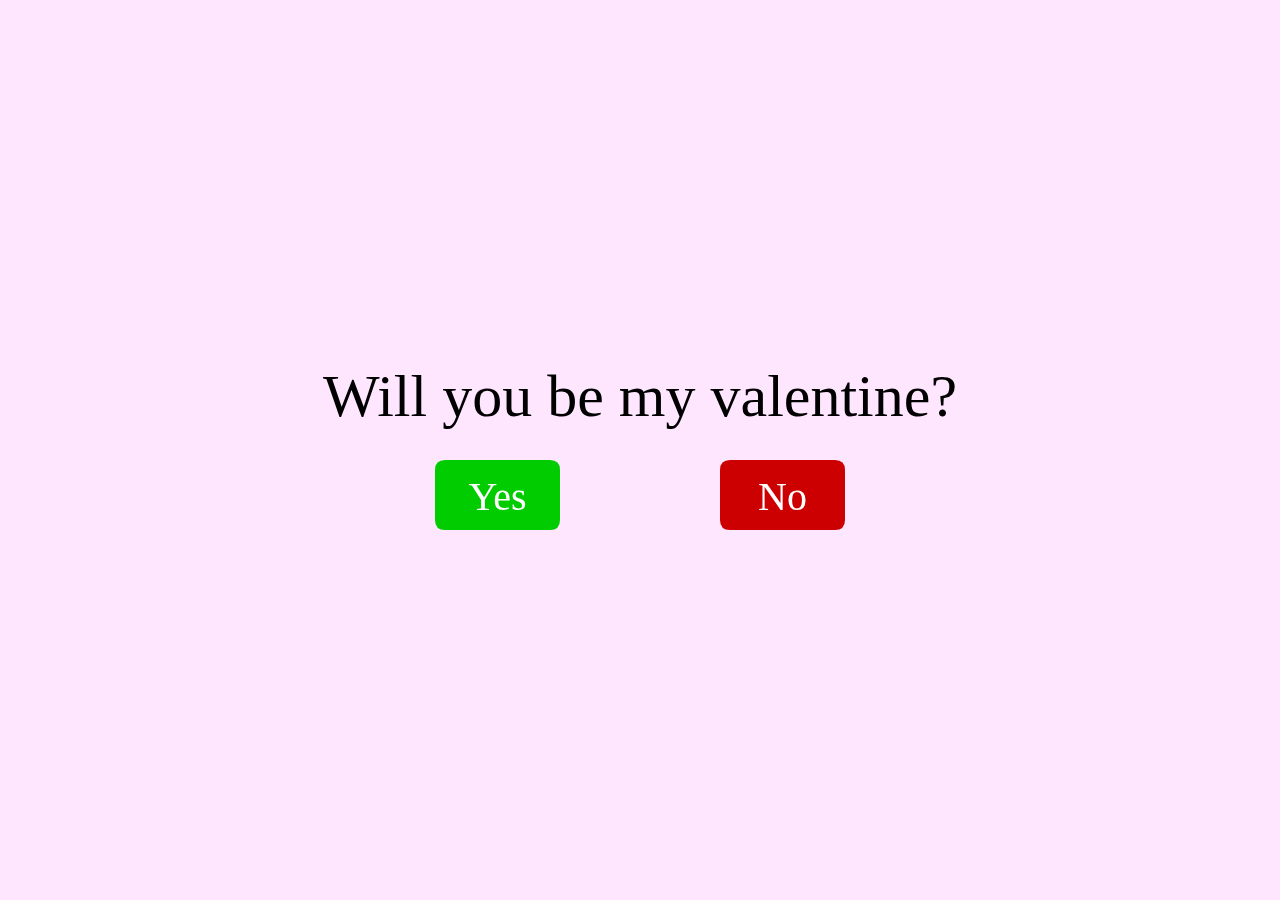
<file: index.html>
<!DOCTYPE html>
<html lang="en">
	<head>
		<title>Valentine Test</title>
		
		<meta charset="UTF-8">
		<meta name="viewport" content="width=device-width, initial-scale=1.0">

		<link rel="StyleSheet" href="Styles/Valentine.css">
		<link href="https://fonts.googleapis.com/css2?family=Dancing+Script&display=swap" rel="stylesheet">
	</head>
	
	<body>
		<canvas id="valentineCanvas">
			Your browser does not support the HTML canvas tag.
		</canvas>
		
		<script src="Scripts/Valentine.js"></script>
	</body>
</html>
</file>
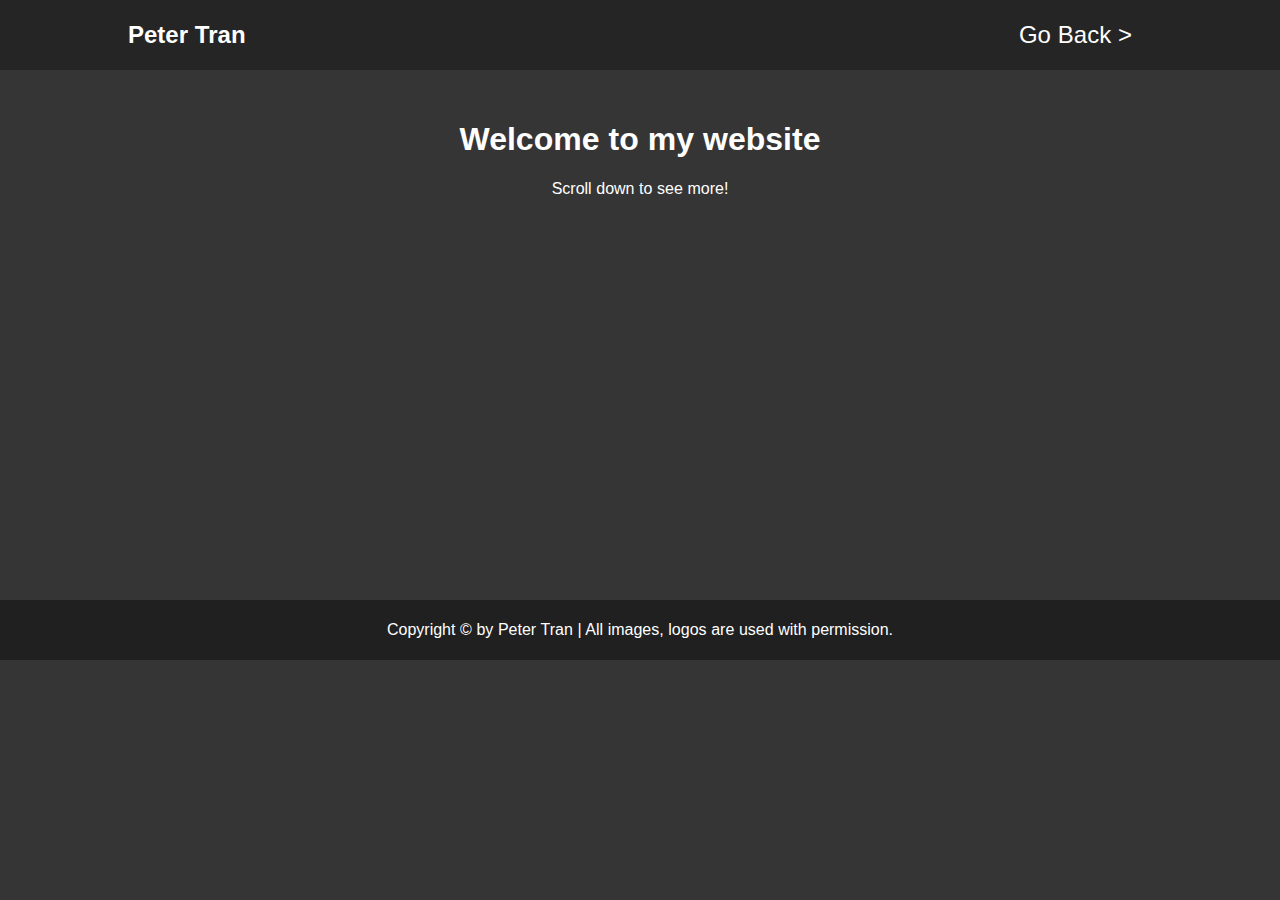
<file: Pages/Dedicated Project Template.html>
<!DOCTYPE html>
<html lang="en">
	<head>
		<title>Template</title>
		
		<meta charset="UTF-8">
		<meta name="viewport" content="width=device-width, initial-scale=1.0">
		
		<link rel="StyleSheet" href="../Styles/Template.css">
		<link rel="StyleSheet" href="../Styles/Navbar.css">
	</head>
	
	<body>
		<!-- Navigation Bar -->
		<nav id="Navbar">
			<a href="../index.html" class="Brand">Peter Tran</a>

			<!-- Hamburger Icon -->
			<div class="Hamburger" onclick="ToggleMenu()">
				<div></div>
				<div></div>
				<div></div>
			</div>

			<!-- Navigation Items -->
			<ul class="NavItems" id="NavItems">
				<li class="RightNavItem"><a href="#" onclick="GoBack()">Go Back <span>&gt;</span></a></li>
			</ul>
		</nav>

		<div class="MainBodyContent">
			<!-- Content below -->
			<div style="height: 500px; padding-top: 100px;">
				<h1>Welcome to my website</h1>
				<p>Scroll down to see more!</p>
			</div>
		</div>

		<!-- Footer Section-->
		<div class="Footer">
			<p>Copyright &copy by Peter Tran | All images, logos are used with permission.</p>
		</div>

		<script src="../Scripts/Navbar.js"></script>
	</body>
</html>
</file>
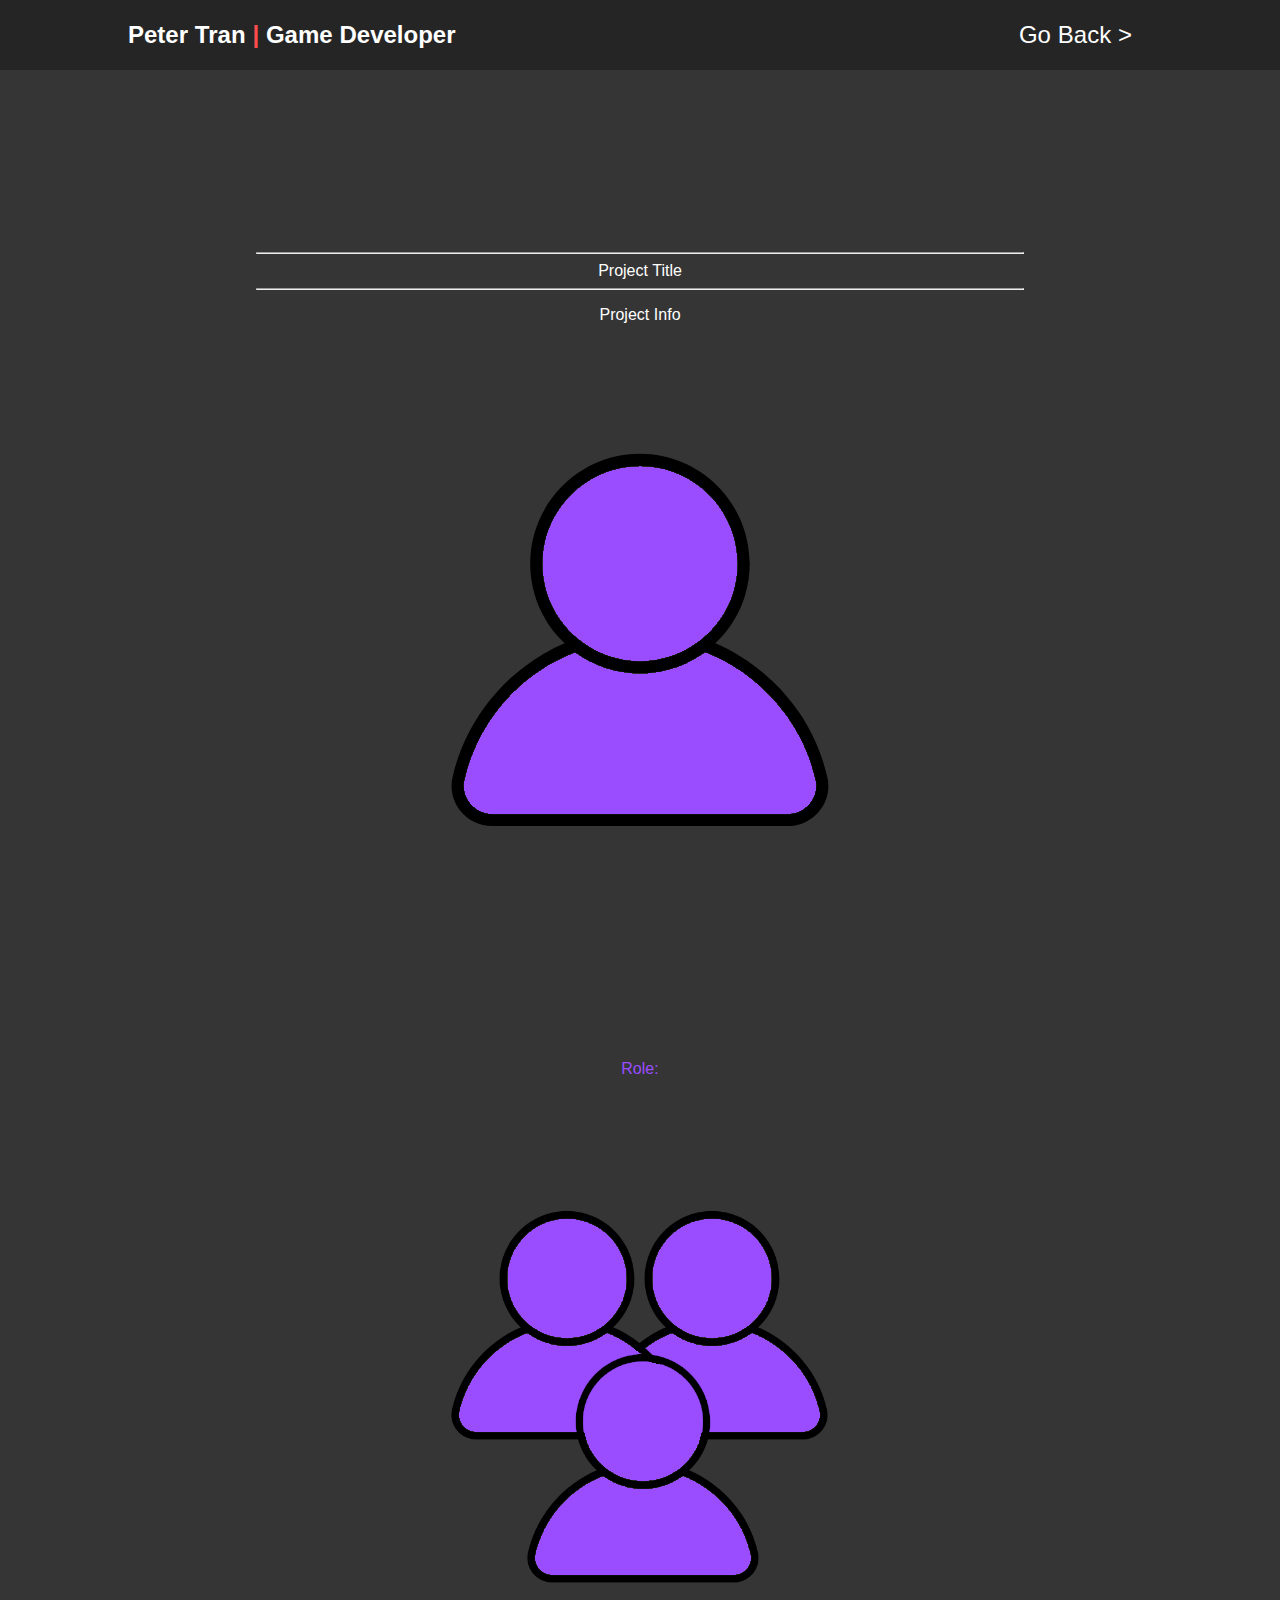
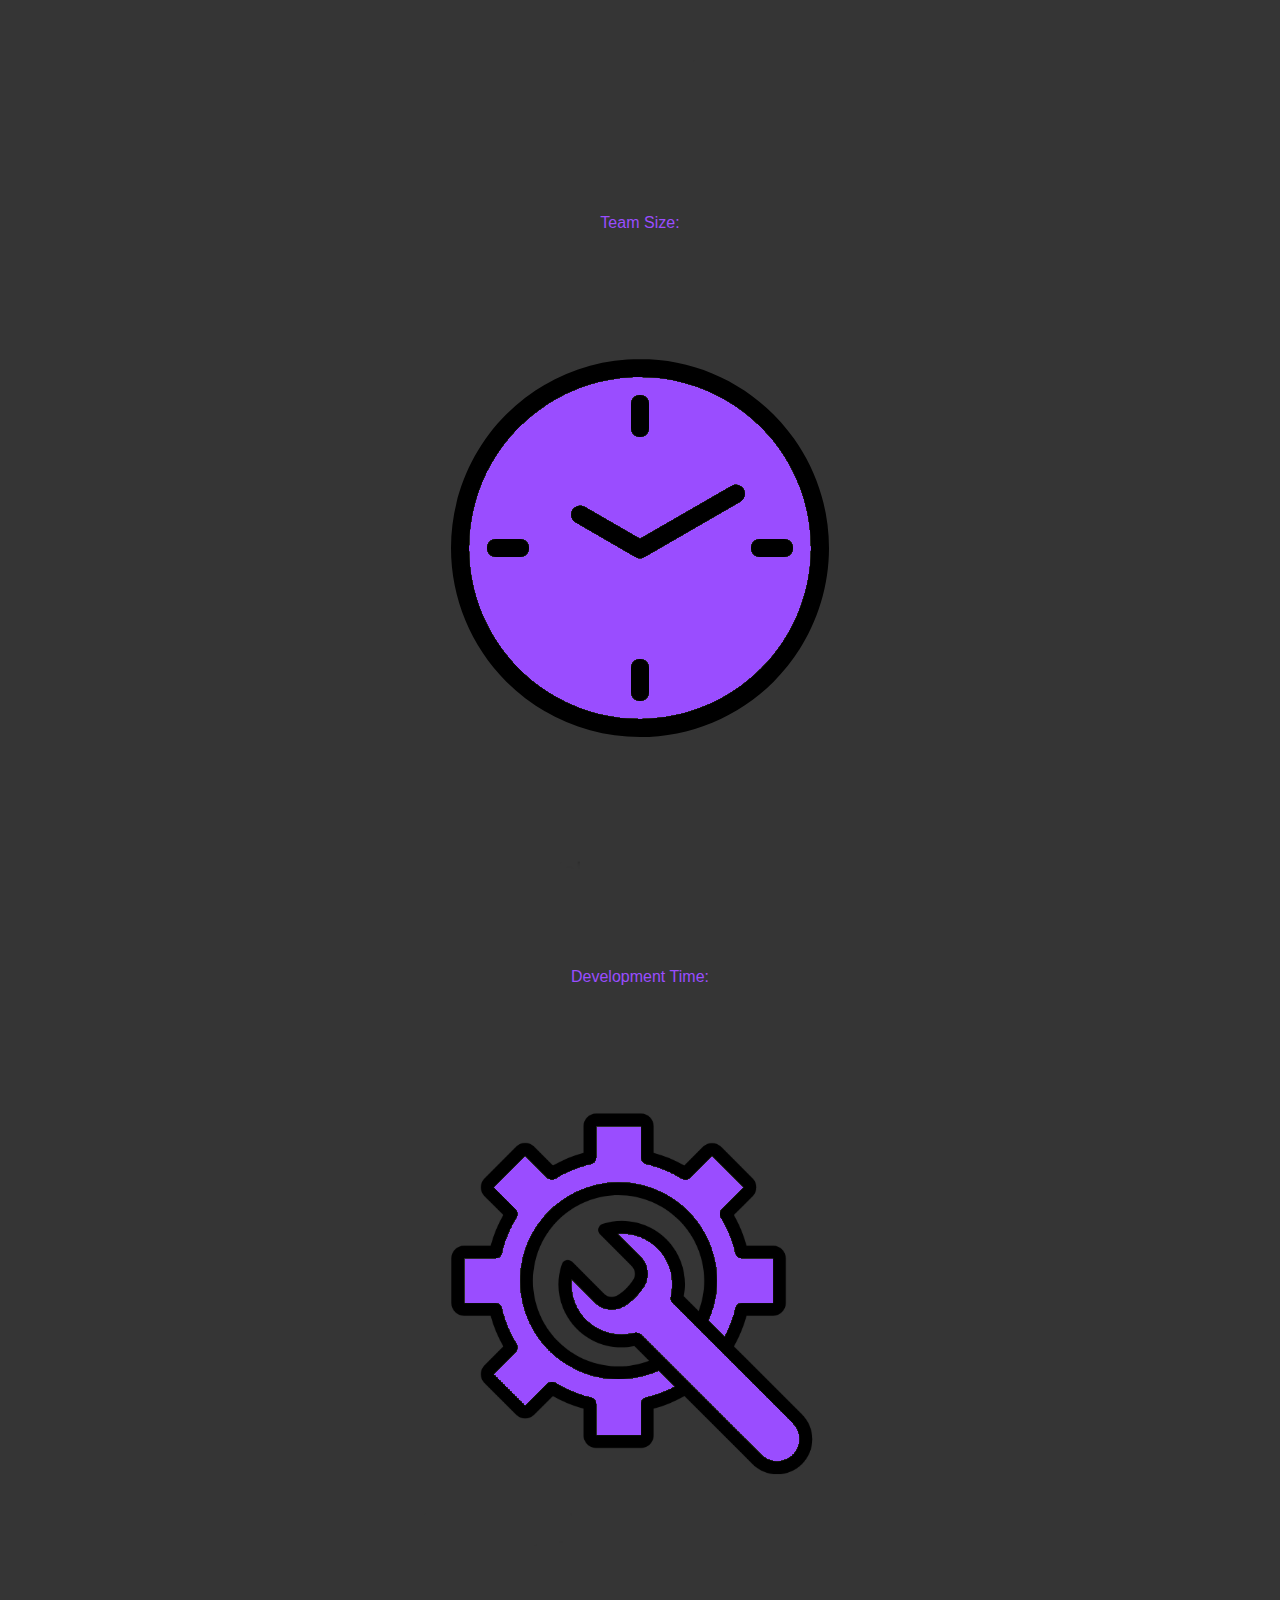
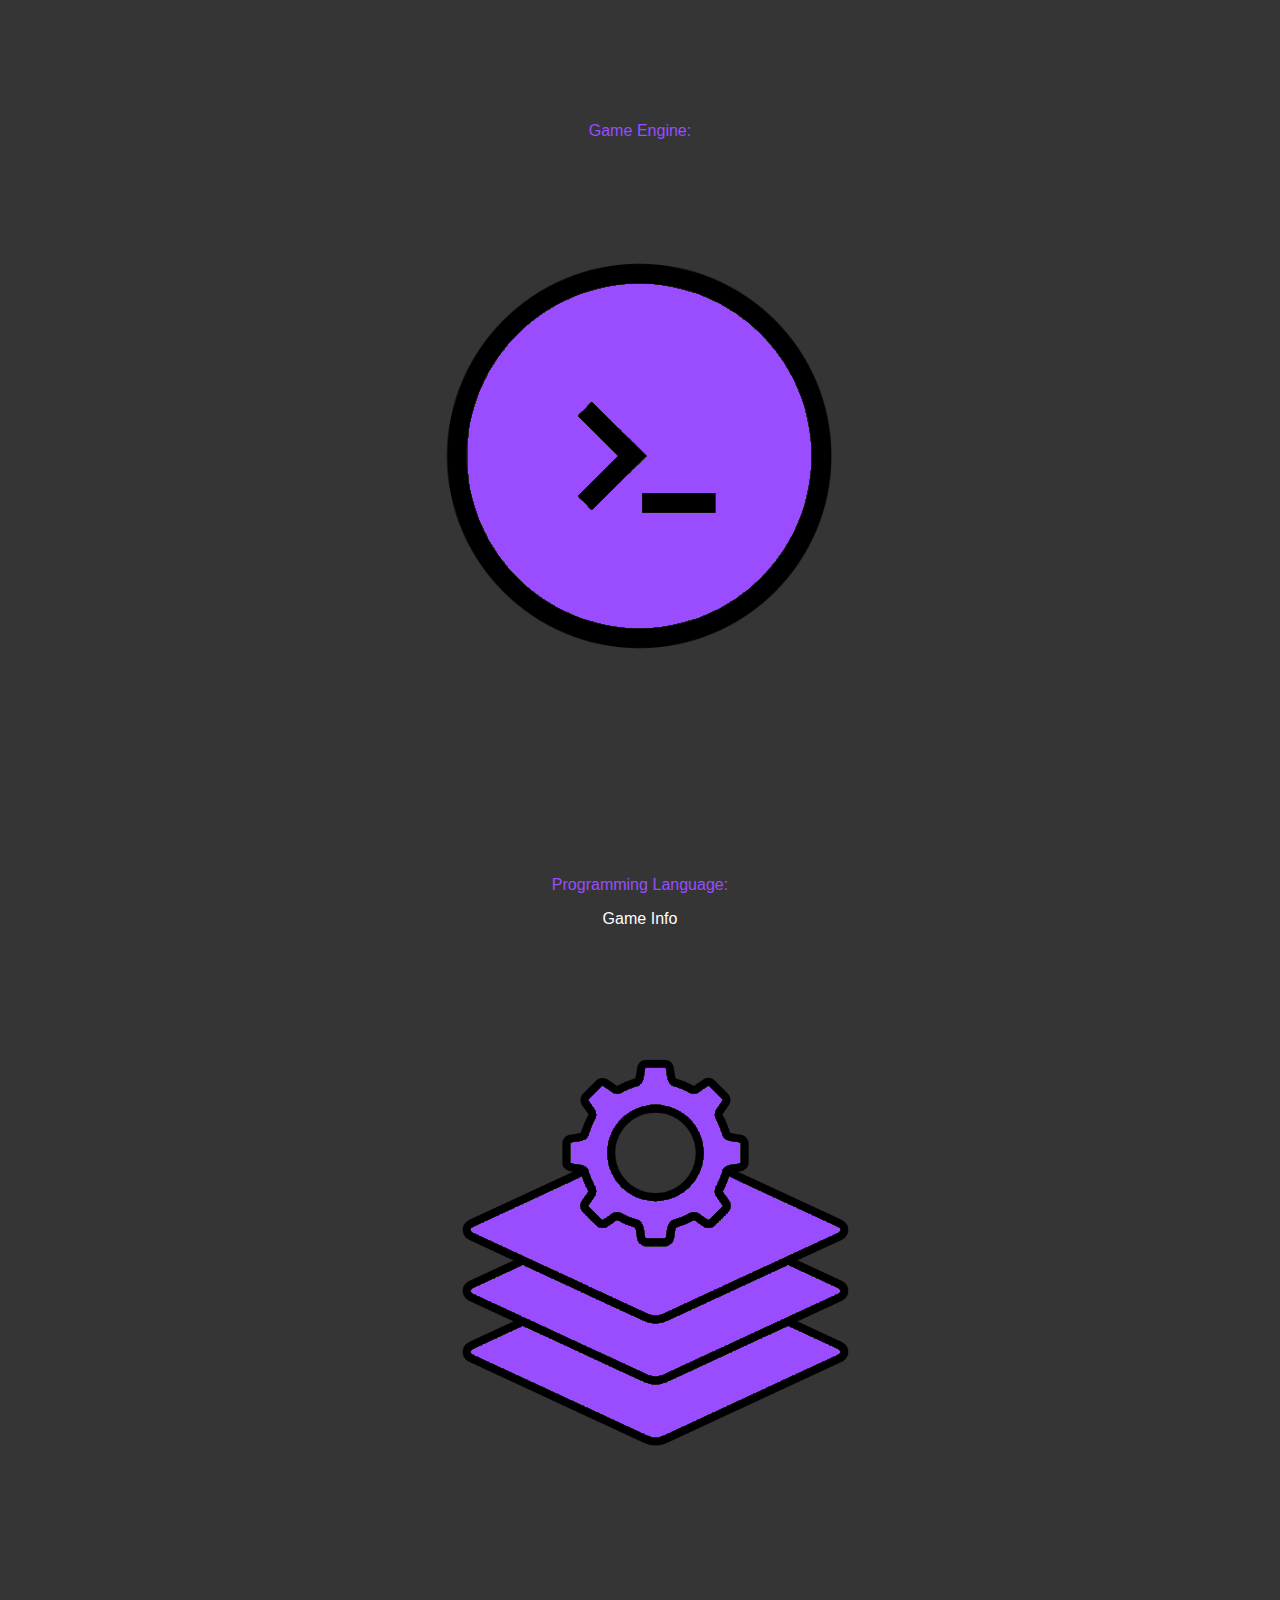
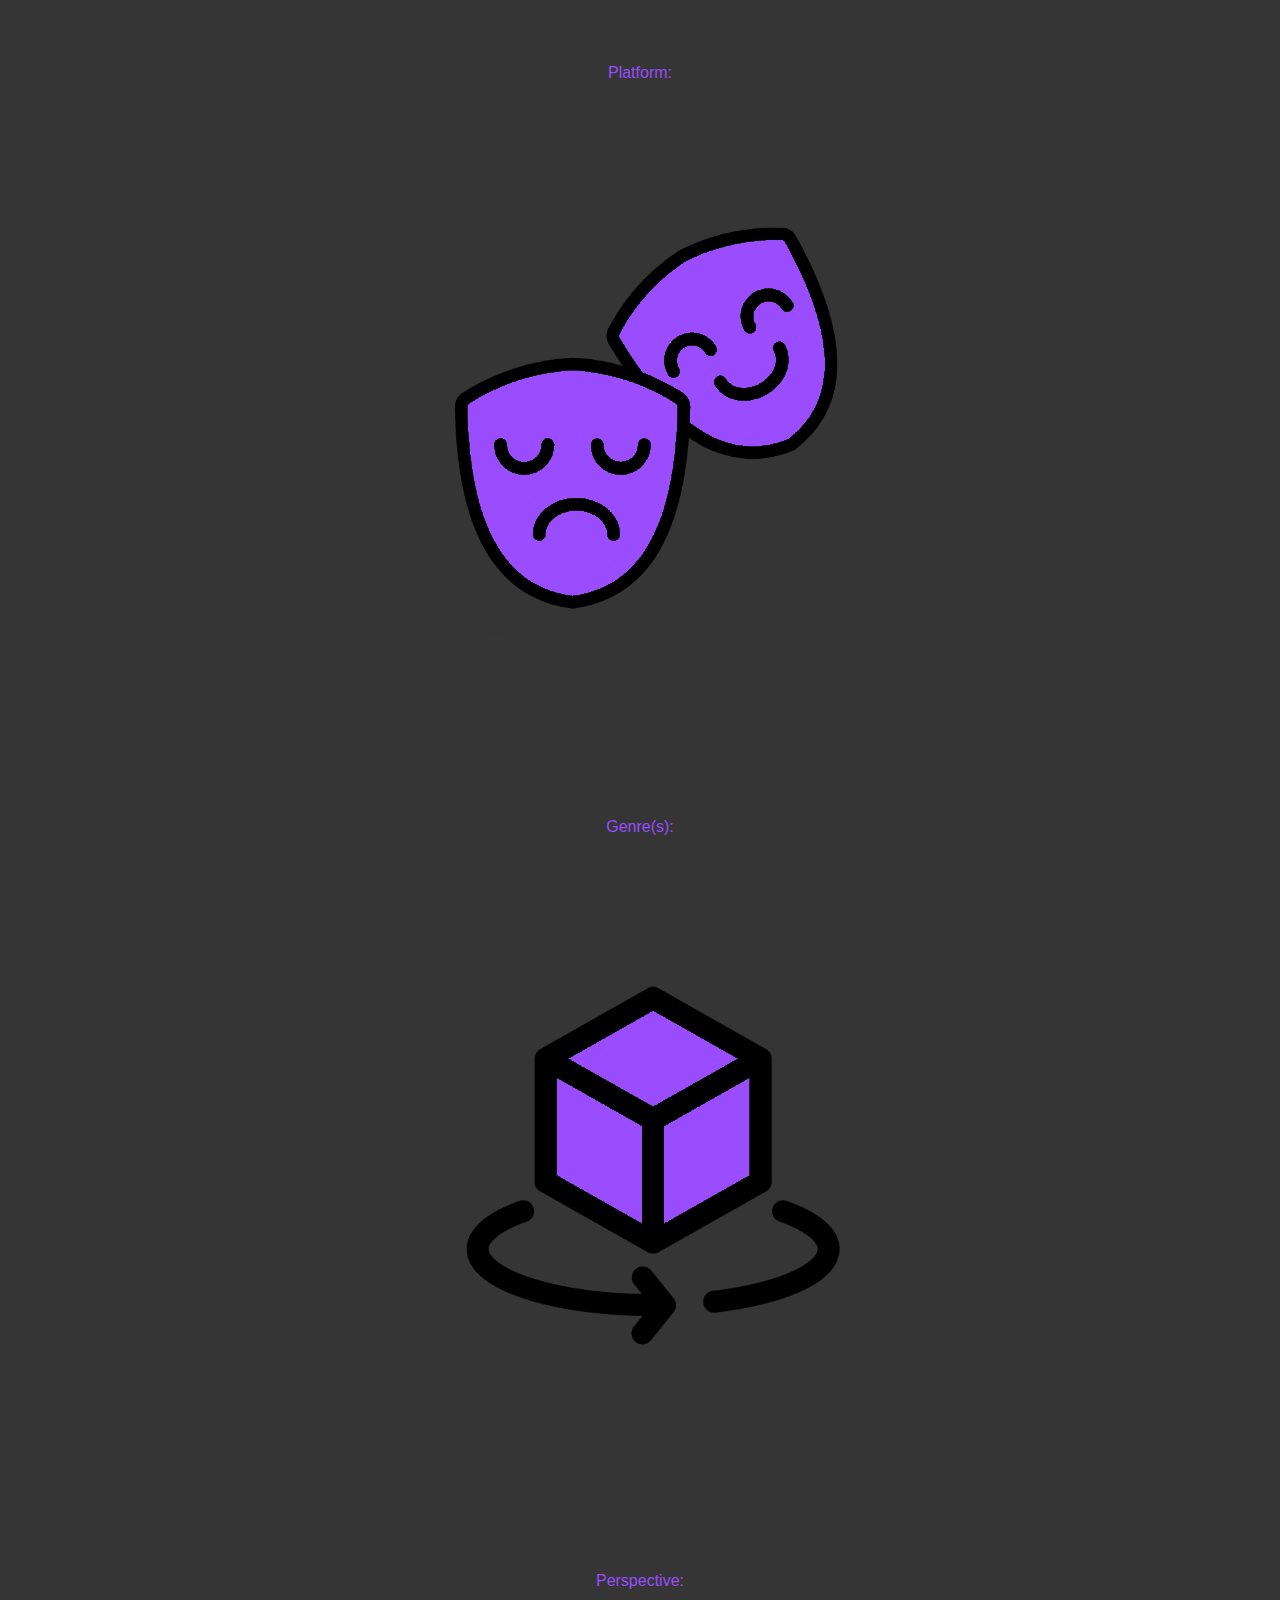
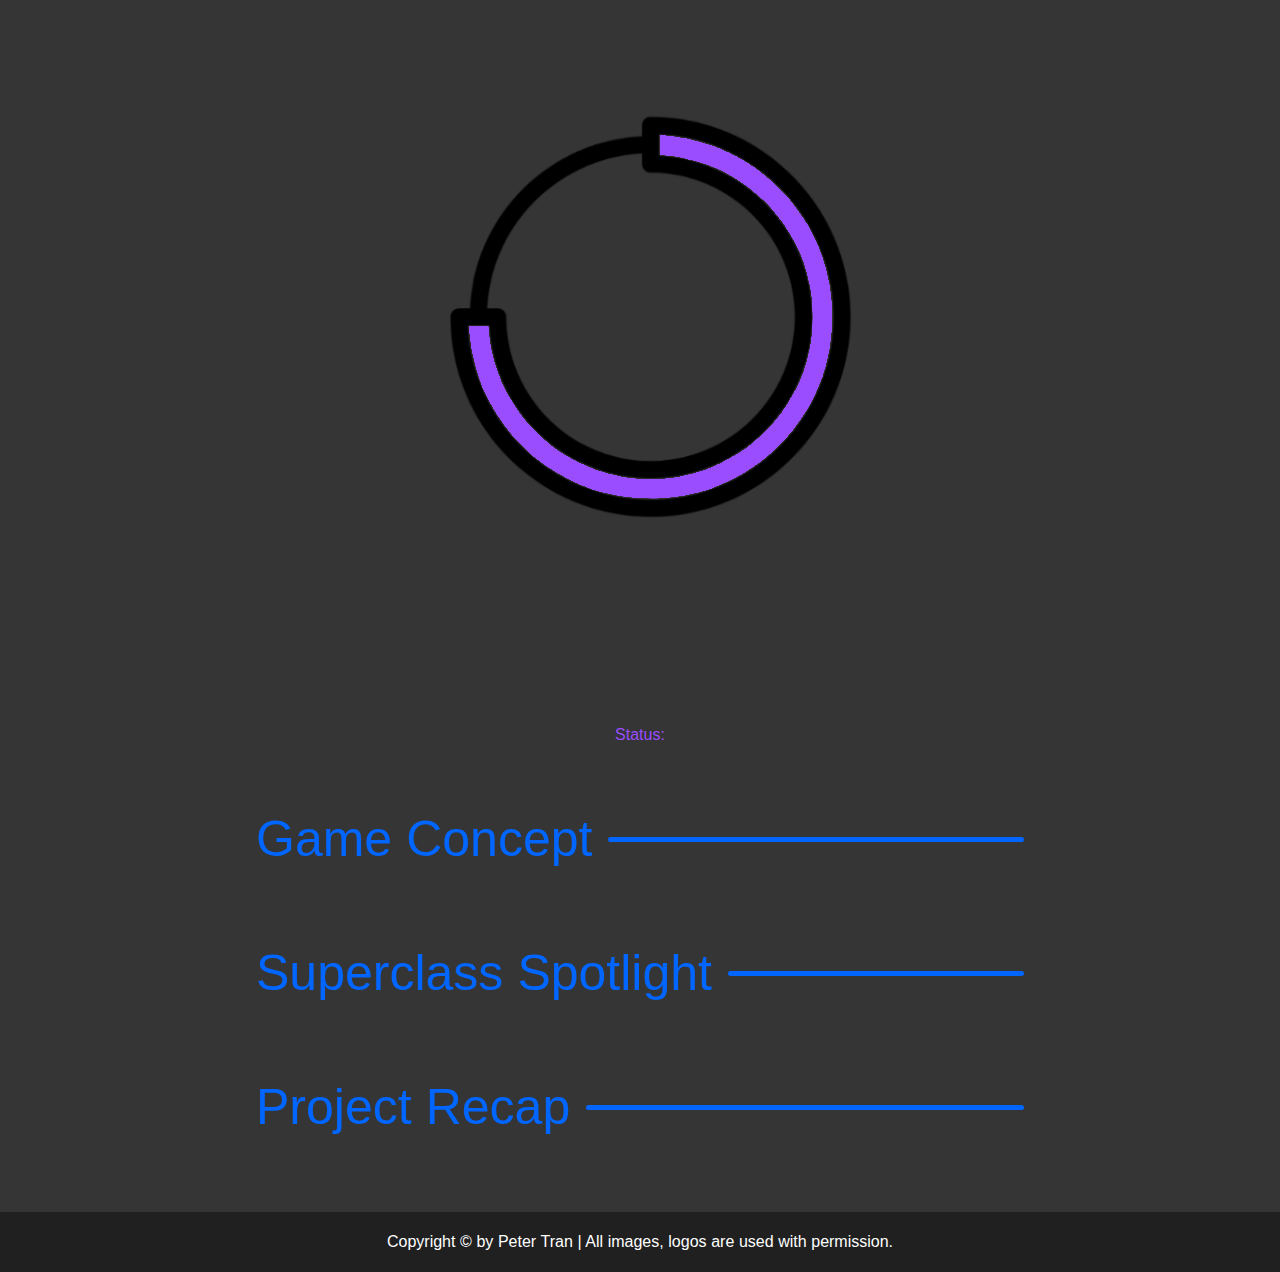
<file: Pages/ProjectTemplate.html>
<!DOCTYPE html>
<html lang="en">
	<head>
		<title>Template</title>
		
		<meta charset="UTF-8">
		<meta name="viewport" content="width=device-width, initial-scale=1.0">
		
		<link rel="StyleSheet" href="../Styles/ProjectTemplate.css">
		<link rel="StyleSheet" href="../Styles/Navbar.css">
	</head>
	
	<body>
		<!-- Navigation Bar -->
		<nav id="Navbar">
			<a href="../index.html" class="Brand">Peter Tran <span style="color: #ff4d4f;">|</span> <span>Game Developer</span></a>

			<!-- Hamburger Icon -->
			<div class="Hamburger" onclick="ToggleMenu()">
				<div></div>
				<div></div>
				<div></div>
			</div>

			<!-- Navigation Items -->
			<ul class="NavItems" id="NavItems">
				<li class="RightNavItem"><a href="" onclick="GoBack()">Go Back <span>&gt;</span></a></li>
			</ul>
		</nav>
		<script src="../Scripts/Navbar.js"></script>

		<div class="MainBodyContent">
			<div style="height: 90px;"></div>

			<div class="ProjectWrapper">
				<div class="VideoWrapper">
					<video id="ProjectVideo" src="#" class="VideoDemo" autoplay muted loop></video>
					<div class="ProjectTitle"><hr><span id="ProjectTitle">Project Title</span><hr></div>
				</div>

				<div class="ProjectInfoContainer">
					<div class="ProjectInfoBox">
						<p class="InfoHeader">Project Info</p>
						<div class="InfoItem">
							<img src="../Images/Icons/Role.png" alt="Role" class="Icons">
							<p><span style="color: #9a4dff;">Role: </span><span id="RoleDetail"></span></p>
						</div>
						<div class="InfoItem">
							<img src="../Images/Icons/Team.png" alt="Team" class="Icons">
							<p><span style="color: #9a4dff;">Team Size: </span><span id="SizeDetail"></span></p>
						</div>
						<div class="InfoItem">
							<img src="../Images/Icons/Time.png" alt="Time" class="Icons">
							<p><span style="color: #9a4dff;">Development Time: </span><span id="TimeDetail"></span></p>
						</div>
						<div class="InfoItem">
							<img src="../Images/Icons/Engine.png" alt="Engine" class="Icons">
							<p><span style="color: #9a4dff;">Game Engine: </span><span id="EngineDetail"></span></p>
						</div>
						<div class="InfoItem">
							<img src="../Images/Icons/Language.png" alt="Language" class="Icons">
							<p><span style="color: #9a4dff;">Programming Language: </span><span id="LanguageDetail"></span></p>
						</div>
					</div>

					<div class="ProjectInfoBox">
						<p class="InfoHeader">Game Info</p>
						<div class="InfoItem">
							<img src="../Images/Icons/Platform.png" alt="Polatform" class="Icons">
							<p><span style="color: #9a4dff;">Platform: </span><span id="PlatformDetail"></span></p>
						</div>
						<div class="InfoItem">
							<img src="../Images/Icons/Genre.png" alt="Genre" class="Icons">
							<p><span style="color: #9a4dff;">Genre(s): </span><span id="GenreDetail"></span></p>
						</div>
						<div class="InfoItem">
							<img src="../Images/Icons/Perspective.png" alt="Perspective" class="Icons">
							<p><span style="color: #9a4dff;">Perspective: </span><span id="PerspectiveDetail"></span></p>
						</div>
						<div class="InfoItem">
							<img src="../Images/Icons/Status.png"  alt="Status" class="Icons">
							<p><span style="color: #9a4dff;">Status: </span><span id="StatusDetail"></span></p>
						</div>
					</div>
				</div>
			</div>

			<div style="height: 50px;"></div>

			<!-- Game Concept -->
			<div class="ProjectDetails">
				<div class="Divider">
					<span>Game Concept</span>
					<hr>
				</div>
				<p id="ConceptDetail">
					
				</p>
			</div>

			<!-- Superclass Spotlight -->
			<div class="ProjectDetails">
				<div class="Divider">
					<span>Superclass Spotlight</span>
					<hr>
				</div>

				<p id="SuperClassDetail">
					
				</p>
			</div>

			<!-- Project Recap -->
			<div class="ProjectDetails">
				<div class="Divider">
					<span>Project Recap</span>
					<hr>
				</div>

				<p id="RecapDetail">
					
				</p>
			</div>
		</div>	
		<!-- Footer Section-->
		<div class="Footer">
			<p>Copyright &copy; by Peter Tran | All images, logos are used with permission.</p>
		</div>

		<script src="../Scripts/ProjectPagePopulator.js"></script>
</body>
</html>
</file>
<file: Styles/Valentine.css>
html, body {
	margin: 0;
	padding: 0;
	width: 100%;
	height: 100%;
	overflow: hidden;
	background-color: #ffe6ff;
}

canvas {
	top: 0;
	left: 0;
	display: block;
}
</file>
<file: Styles/Template.css>
/*  ===============
	General Webpage 
	=============== */
html {
	scroll-behavior: smooth;
}
body {
	margin: 0;
	color: white;
	hyphens: auto;
	text-align: center;
	align-items: center;
	word-spacing: 0.01em;
	letter-spacing: normal;
	justify-content: center;
	background-color: #353535;
	font-family: Verdana, sans-serif;
}

/*  =================
	Main Body Content
	================= */
.MainBodyContent {
	padding-left: 20%;
	padding-right: 20%;
}

/*  ==================
	Divider and Header
	================== */
.Divider {
	gap: 1rem;
	display: flex;
	color: #0066ff;
	font-size: 50px;
	padding-bottom: 60px;
	align-items: center;
	justify-content: center;
}
.Divider hr {
	flex: 1;
	border: none;
	height: 5px;
	border-radius: 10px;
	background-color: #0066ff;
}

/*  ===========================
	Inverted Divider and Header
	=========================== */
.InvertedDivider {
	gap: 1rem;
	display: flex;
	color: #202020;
	font-size: 50px;
	padding-bottom: 20px;
	align-items: center;
	justify-content: center;
}
.InvertedDivider hr {
	flex: 1;
	border: none;
	height: 5px;
	border-radius: 10px;
	background-color: #202020;
}
.IntroudctionSction {
	padding-top: 100px;
	padding-bottom: 300px;
}

/*  ================
	Projects Section
	================ */
.PortfolioSction {
	padding-bottom: 150px;
}
.ProjectsContent {
	gap: 30px;
	display: flex;
	margin: 0 auto;
	flex-wrap: wrap;
	justify-content: center;
}
.ProjectContainer {
	width: 550px;
	height: 700px;
	display: block;
	text-align: justify;
	text-decoration: none;
	background-color: #000000;
	border-radius: 10px;
	border: 1px solid #0066ff;
	box-shadow: 0 0 10px rgba(0, 204, 255, 0.6);
}
.ProjectVideo {
	height: 50%;
	width: 100%;
}
.ProjectText {
	height: 50%;
	width: 100%;
	padding: 1% 5%;
	box-sizing: border-box;
	background-color: #1a1a1a;
	border-bottom-left-radius: 10px;
	border-bottom-right-radius: 10px;
}
.ProjectText h2 {
	display: flex;
	color: #0066ff;
	align-items: center;
	transition: color 0.3s ease;
	justify-content: space-between;
}
. ProjectArrow {
	color: #0066ff;
	transition: color 0.3s ease;
}
.ProjectText p {
	color: #cccccc;
}
.ProjectContainer:hover .ProjectText h2,
.ProjectContainer:hover .project-arrow {
	color: #cccccc;
}

/*  ============== 
	Footer Section 
	============== */
.Footer {
	padding-top: 5px;
	padding-bottom: 5px;
	background-color: #202020;
}
</file>
<file: Styles/Navbar.css>
#Navbar {
	top: 0;
	margin: 0;
	height: 70px;
	padding: 0 10%;
	box-sizing: border-box;
	width: 100%;
	z-index: 1000;
	display: flex;
	font-size: 24px;
	position: fixed;
	align-items: center;
	background-color: #252525;
	justify-content: space-between;
}

/* NavItems */
.NavItems {
	display: flex;
	align-items: center;
	list-style: none;
	margin: 0;
	padding: 0;
}
/* Individual Nav Item */
.NavItems li {
	position: relative;
}
/* Links */
.NavItems li a {
	color: white;
	text-decoration: none;
	padding: 16px 20px;
	display: block;
	position: relative;
}
/* Hover underline for nav items */
.NavItems li a::after {
	content: '';
	position: absolute;
	left: 50%;
	transform: translateX(-50%) scaleX(0);
	transform-origin: center;
	bottom: 10px;
	width: 100%;
	height: 3px;
	background-color: white;
	transition: transform 0.3s ease, background-color 0.3s ease;
}
.NavItems li a:hover {
	color: #0077ff;
}
.NavItems li a:hover::after {
	transform: translateX(-50%) scaleX(1);
	background-color: #0077ff;
}

/* Branding */
.Brand {
	color: white;
	text-decoration: none;
	font-weight: bold;
	font-size: 24px;
	position: relative;
	display: inline-block;
	z-index: 2;
}
/* Full bar underline on Brand hover */
.Brand::after {
	content: '';
	position: absolute;
	left: -10%;
	width: 120%;
	height: 3px;
	bottom: -5px;
	background-color: white;
	transform: scaleX(0);
	transform-origin: center;
	transition: transform 0.3s ease, background-color 0.3s ease;
}
.Brand:hover {
	color: #0077ff;
}
.Brand:hover::after {
	transform: scaleX(1);
	background-color: #0077ff;
}

/* Dropdown container */
.Dropdown {
	position: relative;
}

/* Default desktop dropdown behavior */
.Dropdown-Menu {
	list-style: none;
	padding: 0;
	margin: 0;
	position: absolute;
	top: 100%;
	left: 0;
	background-color: #252525;
	min-width: 200px;
	text-align: left;
	z-index: 1001;
	overflow: hidden;
	max-height: 0;
	opacity: 0;
	transform: translateY(-10px);
	pointer-events: none;
	transition: max-height 0.4s ease, opacity 0.4s ease, transform 0.4s ease;
}
/* Hover dropdown for desktop */
.Dropdown:hover .Dropdown-Menu {
	max-height: 500px;
	opacity: 1;
	transform: translateY(0);
	pointer-events: auto;
}
/* Hamburger */
.Hamburger {
	display: none;
	flex-direction: column;
	cursor: pointer;
}
.Hamburger div {
	width: 25px;
	height: 3px;
	background-color: white;
	margin: 5px;
	transition: all 0.3s ease;
}

/* Responsive Styles */
@media (max-width: 800px) {
	.Hamburger {
		display: flex;
		z-index: 3;
	}

	.NavItems {
		flex-direction: column;
		width: 100%;
		background-color: #252525;
		position: absolute;
		top: 70px;
		left: 0;
		overflow: hidden;
		max-height: 0;
		opacity: 0;
		transform: translateY(-10px);
		transition: max-height 0.4s ease, opacity 0.4s ease, transform 0.4s ease;
		pointer-events: none;
	}

	.NavItems.active {
		max-height: 500px; /* large enough to fit items */
		opacity: 1;
		transform: translateY(0);
		pointer-events: auto;
	}

	.NavItems li {
		text-align: center;
		width: 100%;
	}

	.Dropdown {
		position: static;
	}

	.Dropdown-Menu {
		position: static;
		background-color: #252525;
		max-height: none;
		opacity: 1;
		transform: none;
		pointer-events: auto;
	}

	.Dropdown-Menu li a {
		padding: 12px 20px;
	}
}
</file>
<file: Styles/ProjectTemplate.css>
/*  ===============
	General Webpage 
	=============== */
html {
	scroll-behavior: smooth;
}
body {
	margin: 0;
	color: white;
	hyphens: auto;
	text-align: center;
	align-items: center;
	word-spacing: 0.01em;
	letter-spacing: normal;
	justify-content: center;
	background-color: #353535;
	font-family: Verdana, sans-serif;
}

/*  =================
	Main Body Content
	================= */
.MainBodyContent {
	padding-left: 20%;
	padding-right: 20%;
}

/*  ==================
	Divider and Header
	================== */
.Divider {
	gap: 1rem;
	display: flex;
	color: #0066ff;
	font-size: 50px;
	padding-bottom: 60px;
	align-items: center;
	justify-content: center;
}
.Divider hr {
	flex: 1;
	border: none;
	height: 5px;
	border-radius: 10px;
	background-color: #0066ff;
}

/*  ===========================
	Inverted Divider and Header
	=========================== */
.InvertedDivider {
	gap: 1rem;
	display: flex;
	color: #202020;
	font-size: 50px;
	padding-bottom: 20px;
	align-items: center;
	justify-content: center;
}
.InvertedDivider hr {
	flex: 1;
	border: none;
	height: 5px;
	border-radius: 10px;
	background-color: #202020;
}
.IntroudctionSction {
	padding-top: 100px;
	padding-bottom: 300px;
}

/*  ================
	Projects Section
	================ */
.PortfolioSction {
	padding-bottom: 150px;
}
.ProjectsContent {
	gap: 30px;
	display: flex;
	margin: 0 auto;
	flex-wrap: wrap;
	justify-content: center;
}
.ProjectContainer {
	width: 550px;
	height: 700px;
	display: block;
	text-align: justify;
	text-decoration: none;
	background-color: #000000;
	border-radius: 10px;
	border: 1px solid #0066ff;
	box-shadow: 0 0 10px rgba(0, 204, 255, 0.6);
}
.ProjectVideo {
	height: 50%;
	width: 100%;
}
.ProjectText {
	height: 50%;
	width: 100%;
	padding: 1% 5%;
	box-sizing: border-box;
	background-color: #1a1a1a;
	border-bottom-left-radius: 10px;
	border-bottom-right-radius: 10px;
}
.ProjectText h2 {
	display: flex;
	color: #0066ff;
	align-items: center;
	transition: color 0.3s ease;
	justify-content: space-between;
}
. ProjectArrow {
	color: #0066ff;
	transition: color 0.3s ease;
}
.ProjectText p {
	color: #cccccc;
}
.ProjectContainer:hover .ProjectText h2,
.ProjectContainer:hover .project-arrow {
	color: #cccccc;
}

/*  ============
	Project Info
	============ */
.VideoDemo {
	width: 100%;
	border-radius: 10px;
}

/*  ===============
	Concept Section
	=============== */

/*  =============
	Recap Section
	============= */

/*  ============== 
	Footer Section 
	============== */
.Footer {
	padding-top: 5px;
	padding-bottom: 5px;
	background-color: #202020;
}
</file>
